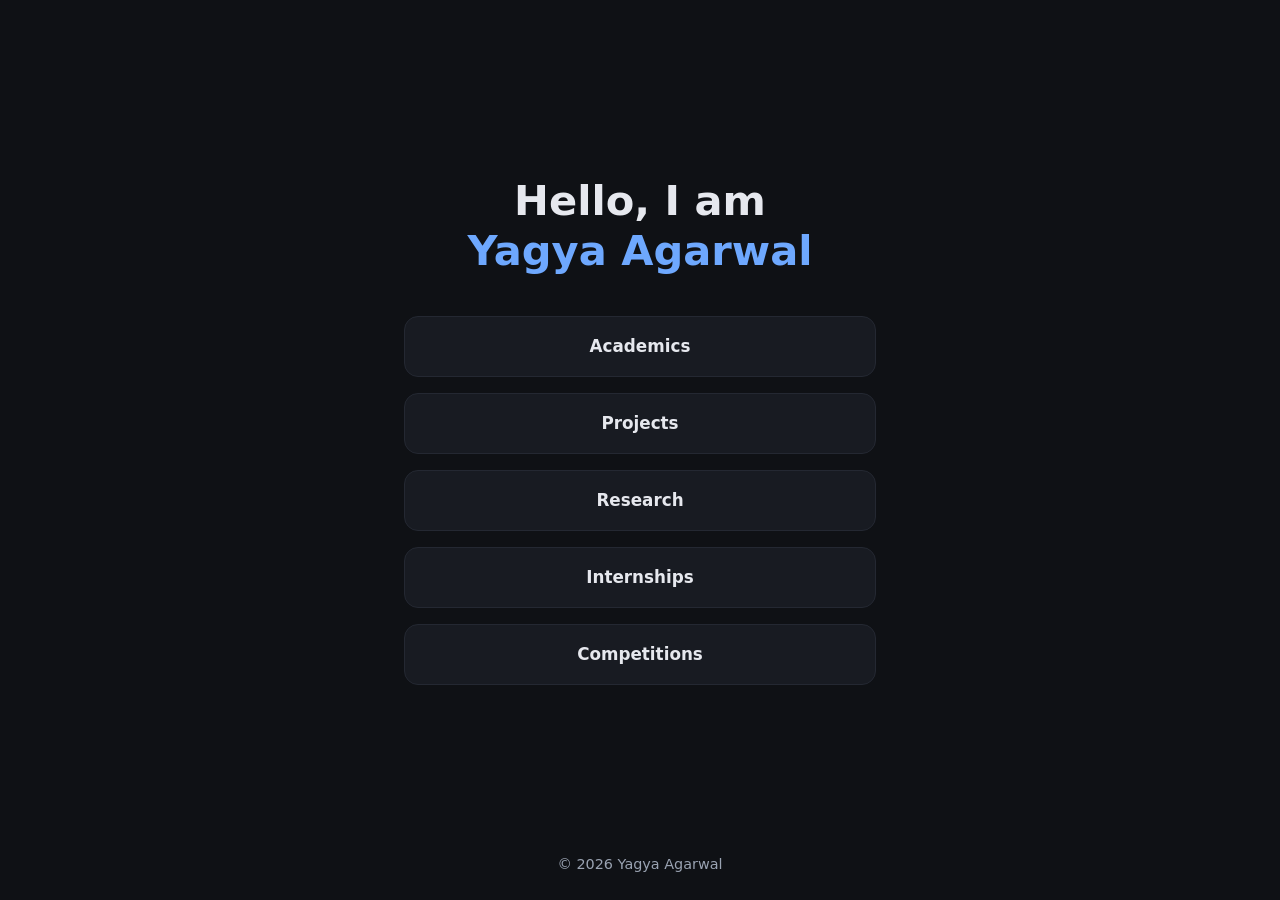
<file: index.html>
<!DOCTYPE html>
<html lang="en">
<head>
  <meta charset="UTF-8">
  <meta name="viewport" content="width=device-width, initial-scale=1.0">
  <title>Yagya Agarwal</title>
  <meta name="description" content="Yagya Agarwal — academics, projects, research, internships and competitions.">
  <link rel="stylesheet" href="style.css">
</head>
<body>

  <main class="hub">
    <h1 class="greeting">Hello, I am<br><span class="name">Yagya Agarwal</span></h1>

    <nav class="links" aria-label="Sections">
      <a class="link-btn" href="academics.html">Academics</a>
      <a class="link-btn" href="projects.html">Projects</a>
      <a class="link-btn" href="research.html">Research</a>
      <a class="link-btn" href="internships.html">Internships</a>
      <a class="link-btn" href="competitions.html">Competitions</a>
    </nav>
  </main>

  <footer class="site-footer">
    <p>&copy; <span id="year"></span> Yagya Agarwal</p>
  </footer>

  <script src="script.js"></script>
</body>
</html>
</file>
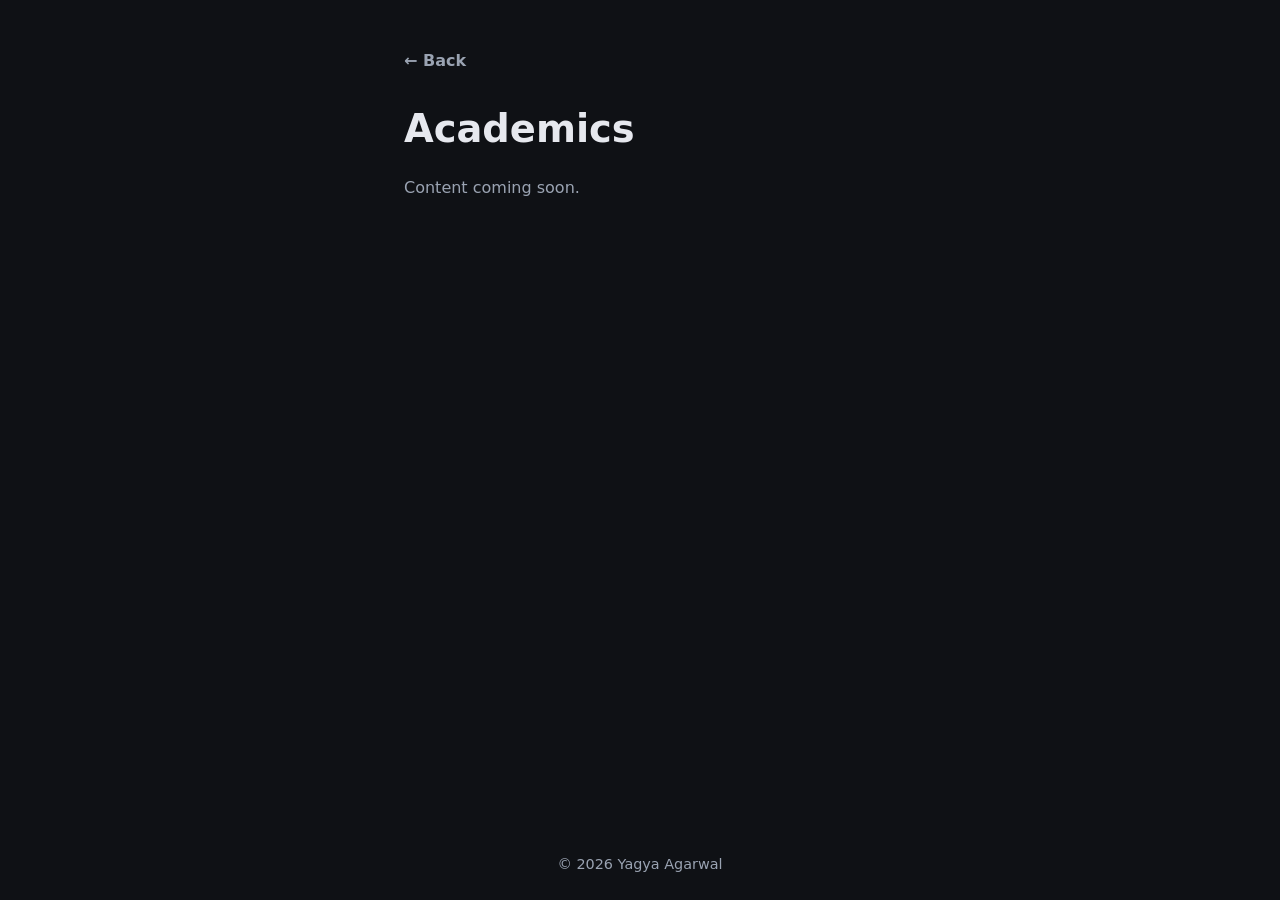
<file: academics.html>
<!DOCTYPE html>
<html lang="en">
<head>
  <meta charset="UTF-8">
  <meta name="viewport" content="width=device-width, initial-scale=1.0">
  <title>Academics | Yagya Agarwal</title>
  <link rel="stylesheet" href="style.css">
</head>
<body>
  <main class="page">
    <a class="back" href="index.html">&larr; Back</a>
    <h1>Academics</h1>
    <p>Content coming soon.</p>
  </main>
  <footer class="site-footer">
    <p>&copy; <span id="year"></span> Yagya Agarwal</p>
  </footer>
  <script src="script.js"></script>
</body>
</html>
</file>
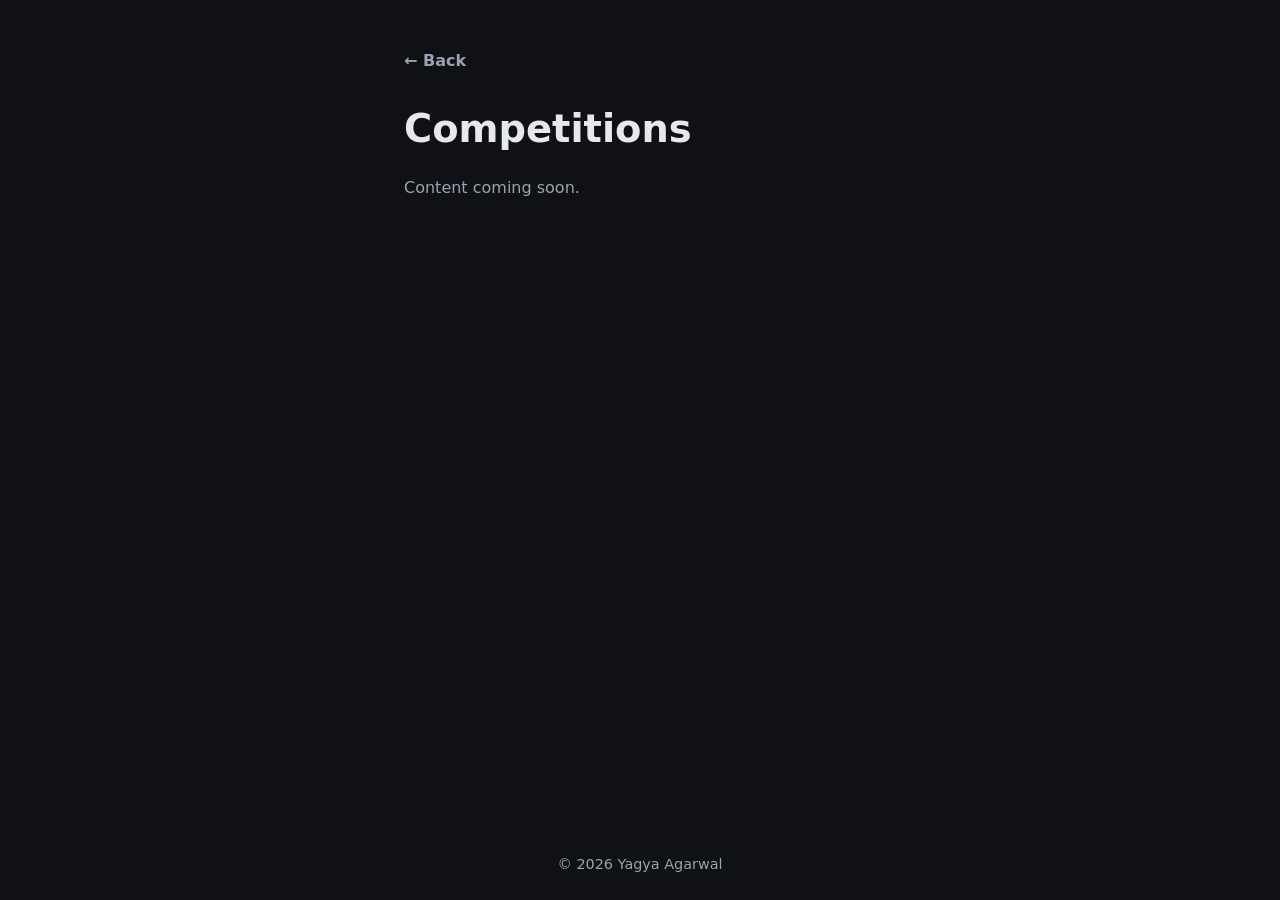
<file: competitions.html>
<!DOCTYPE html>
<html lang="en">
<head>
  <meta charset="UTF-8">
  <meta name="viewport" content="width=device-width, initial-scale=1.0">
  <title>Competitions | Yagya Agarwal</title>
  <link rel="stylesheet" href="style.css">
</head>
<body>
  <main class="page">
    <a class="back" href="index.html">&larr; Back</a>
    <h1>Competitions</h1>
    <p>Content coming soon.</p>
  </main>
  <footer class="site-footer">
    <p>&copy; <span id="year"></span> Yagya Agarwal</p>
  </footer>
  <script src="script.js"></script>
</body>
</html>
</file>
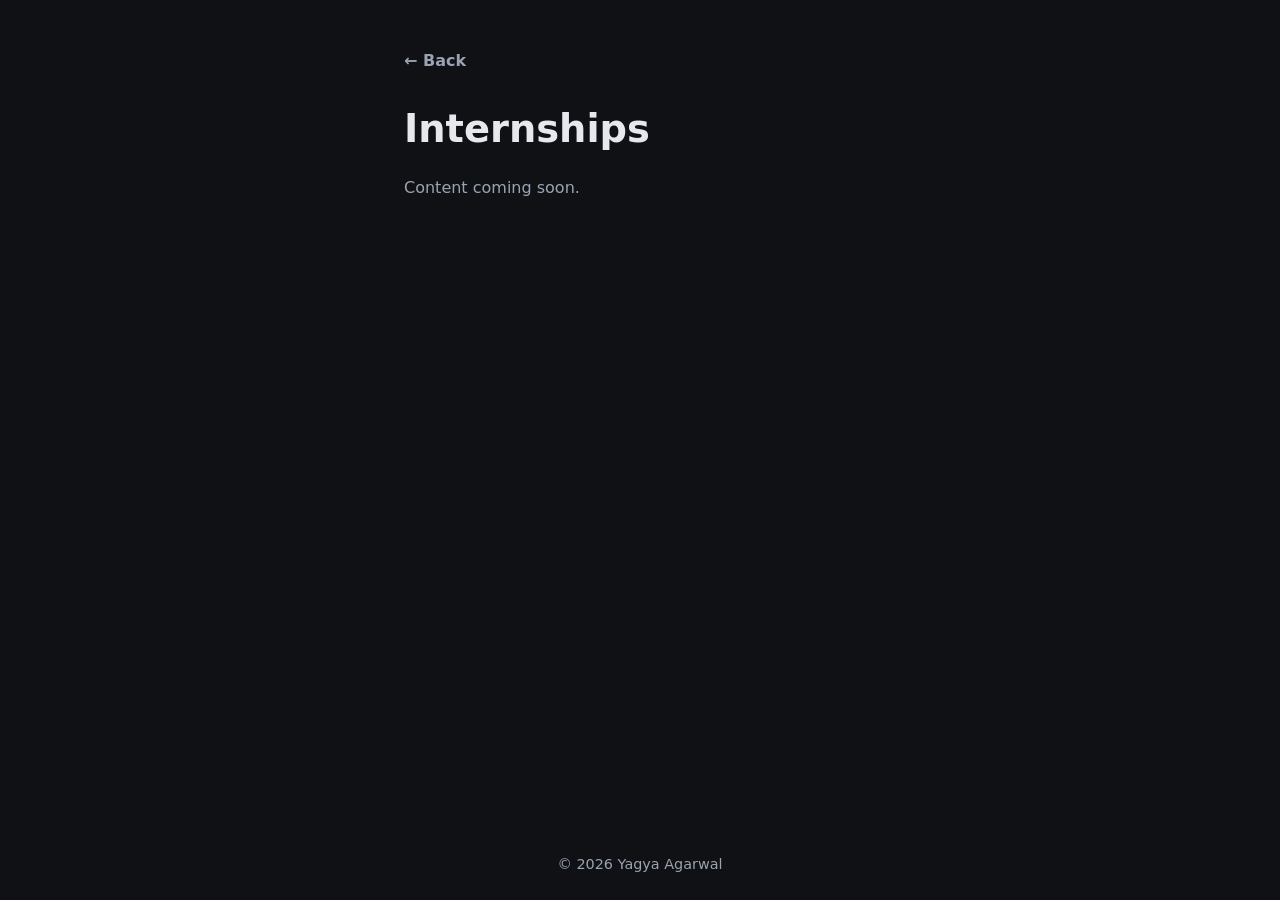
<file: internships.html>
<!DOCTYPE html>
<html lang="en">
<head>
  <meta charset="UTF-8">
  <meta name="viewport" content="width=device-width, initial-scale=1.0">
  <title>Internships | Yagya Agarwal</title>
  <link rel="stylesheet" href="style.css">
</head>
<body>
  <main class="page">
    <a class="back" href="index.html">&larr; Back</a>
    <h1>Internships</h1>
    <p>Content coming soon.</p>
  </main>
  <footer class="site-footer">
    <p>&copy; <span id="year"></span> Yagya Agarwal</p>
  </footer>
  <script src="script.js"></script>
</body>
</html>
</file>
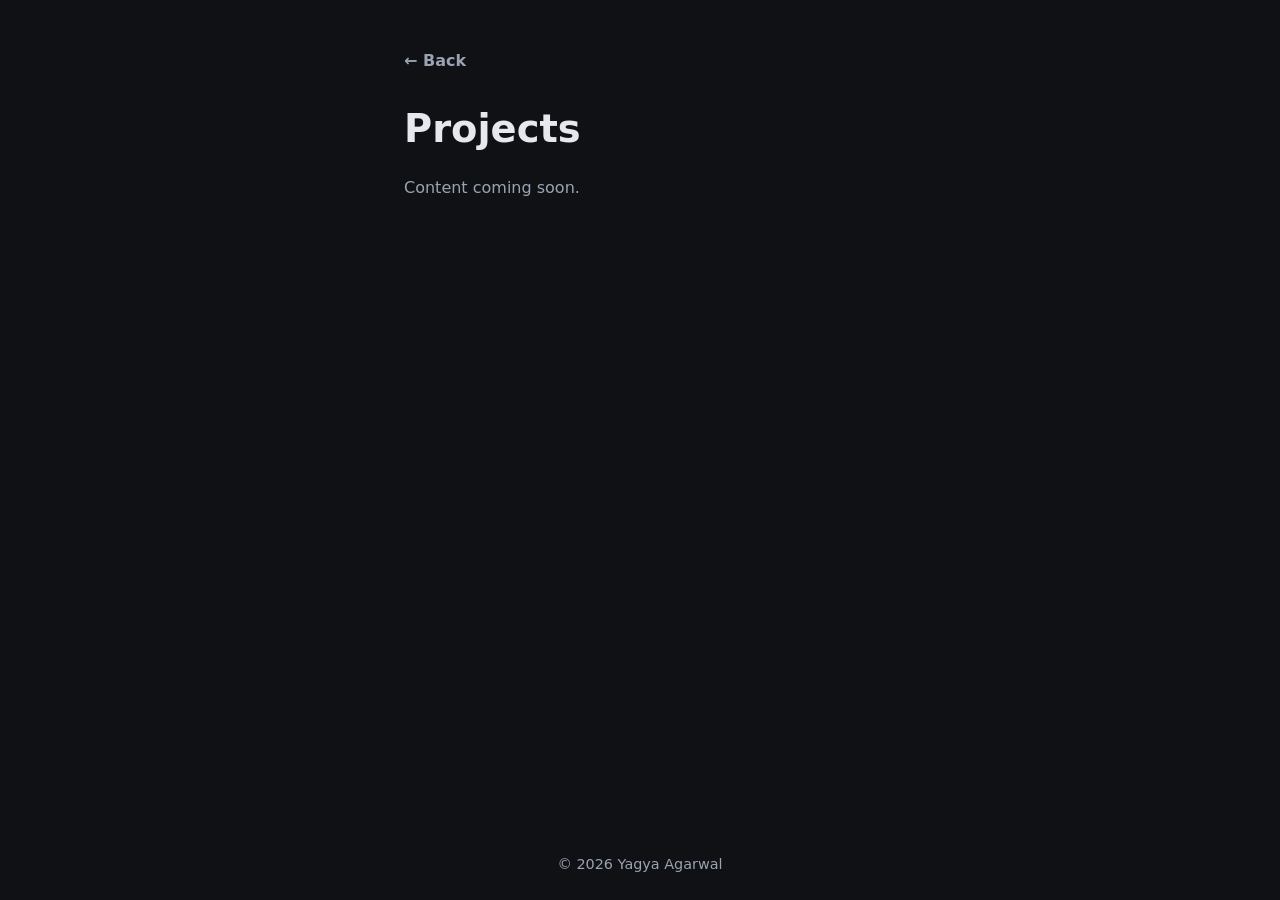
<file: projects.html>
<!DOCTYPE html>
<html lang="en">
<head>
  <meta charset="UTF-8">
  <meta name="viewport" content="width=device-width, initial-scale=1.0">
  <title>Projects | Yagya Agarwal</title>
  <link rel="stylesheet" href="style.css">
</head>
<body>
  <main class="page">
    <a class="back" href="index.html">&larr; Back</a>
    <h1>Projects</h1>
    <p>Content coming soon.</p>
  </main>
  <footer class="site-footer">
    <p>&copy; <span id="year"></span> Yagya Agarwal</p>
  </footer>
  <script src="script.js"></script>
</body>
</html>
</file>
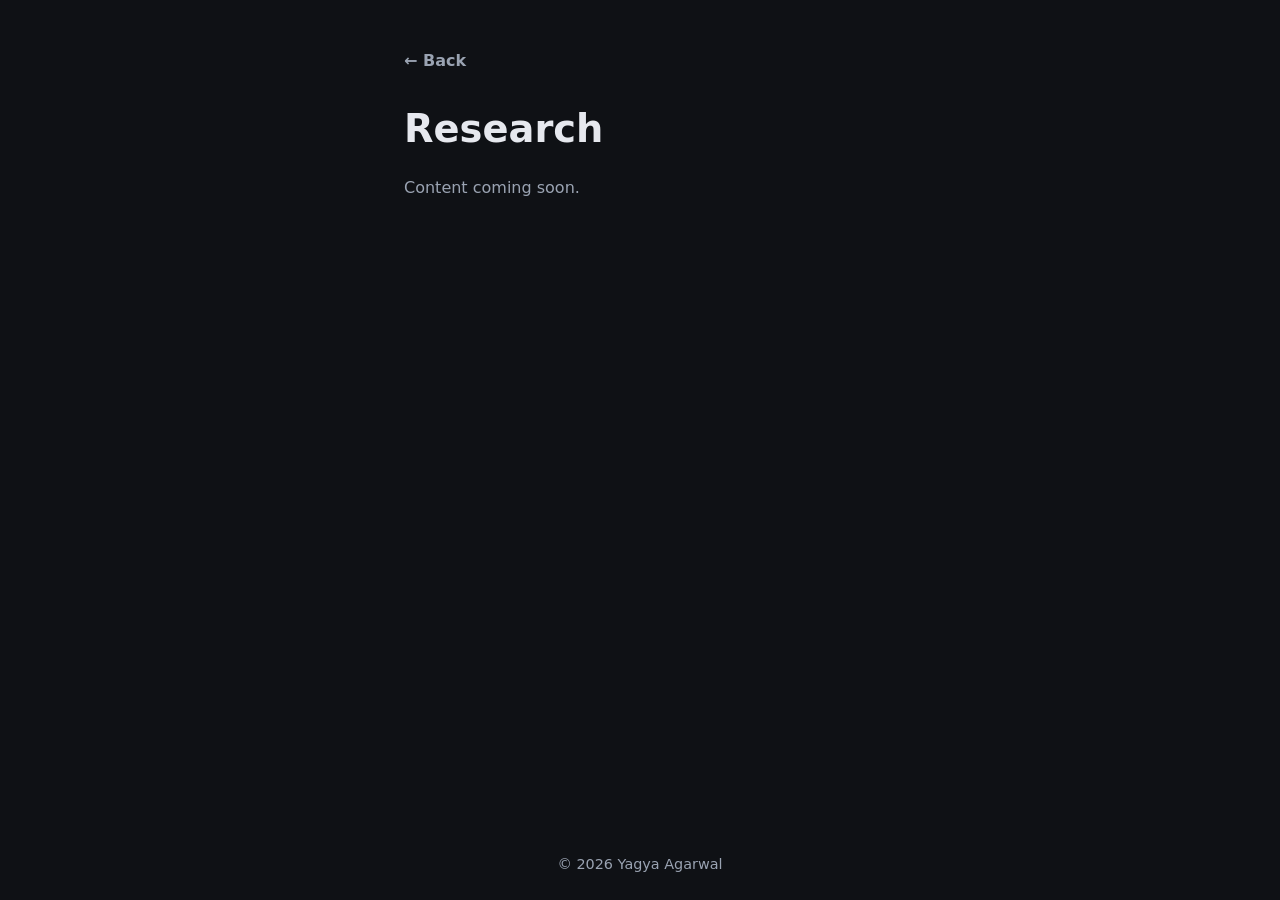
<file: research.html>
<!DOCTYPE html>
<html lang="en">
<head>
  <meta charset="UTF-8">
  <meta name="viewport" content="width=device-width, initial-scale=1.0">
  <title>Research | Yagya Agarwal</title>
  <link rel="stylesheet" href="style.css">
</head>
<body>
  <main class="page">
    <a class="back" href="index.html">&larr; Back</a>
    <h1>Research</h1>
    <p>Content coming soon.</p>
  </main>
  <footer class="site-footer">
    <p>&copy; <span id="year"></span> Yagya Agarwal</p>
  </footer>
  <script src="script.js"></script>
</body>
</html>
</file>
<file: style.css>
:root {
  --bg: #0f1115;
  --surface: #181b22;
  --surface-hover: #1f2430;
  --text: #e6e8ee;
  --muted: #9aa3b2;
  --accent: #6ea8fe;
  --border: #242832;
  --radius: 14px;
  --max-width: 520px;
}

* {
  box-sizing: border-box;
  margin: 0;
  padding: 0;
}

body {
  font-family: system-ui, -apple-system, "Segoe UI", Roboto, sans-serif;
  background: var(--bg);
  color: var(--text);
  line-height: 1.6;
  min-height: 100vh;
  display: flex;
  flex-direction: column;
}

a {
  color: var(--accent);
  text-decoration: none;
}

/* Landing hub */
.hub {
  flex: 1;
  width: 100%;
  max-width: var(--max-width);
  margin: 0 auto;
  padding: 4rem 1.5rem 2rem;
  display: flex;
  flex-direction: column;
  align-items: center;
  justify-content: center;
  text-align: center;
}

.greeting {
  font-size: clamp(1.8rem, 6vw, 2.6rem);
  font-weight: 700;
  line-height: 1.2;
  margin-bottom: 2.5rem;
}

.greeting .name {
  color: var(--accent);
}

/* Linktree-style buttons */
.links {
  width: 100%;
  display: flex;
  flex-direction: column;
  gap: 1rem;
}

.link-btn {
  display: block;
  width: 100%;
  padding: 1rem 1.25rem;
  background: var(--surface);
  border: 1px solid var(--border);
  border-radius: var(--radius);
  color: var(--text);
  font-size: 1.05rem;
  font-weight: 600;
  text-align: center;
  transition: transform 0.15s ease, border-color 0.15s ease, background 0.15s ease;
}

.link-btn:hover,
.link-btn:focus-visible {
  background: var(--surface-hover);
  border-color: var(--accent);
  transform: translateY(-2px);
  outline: none;
}

/* Footer */
.site-footer {
  text-align: center;
  padding: 1.5rem 1rem;
  color: var(--muted);
  font-size: 0.9rem;
}

/* Sub-page content */
.page {
  width: 100%;
  max-width: var(--max-width);
  margin: 0 auto;
  padding: 3rem 1.5rem;
  flex: 1;
}

.back {
  display: inline-block;
  margin-bottom: 1.5rem;
  color: var(--muted);
  font-weight: 600;
}

.back:hover {
  color: var(--accent);
}

.page h1 {
  font-size: clamp(1.8rem, 5vw, 2.4rem);
  margin-bottom: 1rem;
}

.page p {
  color: var(--muted);
}

@media (max-width: 600px) {
  .hub {
    padding: 3rem 1.25rem 2rem;
  }
}
</file>
